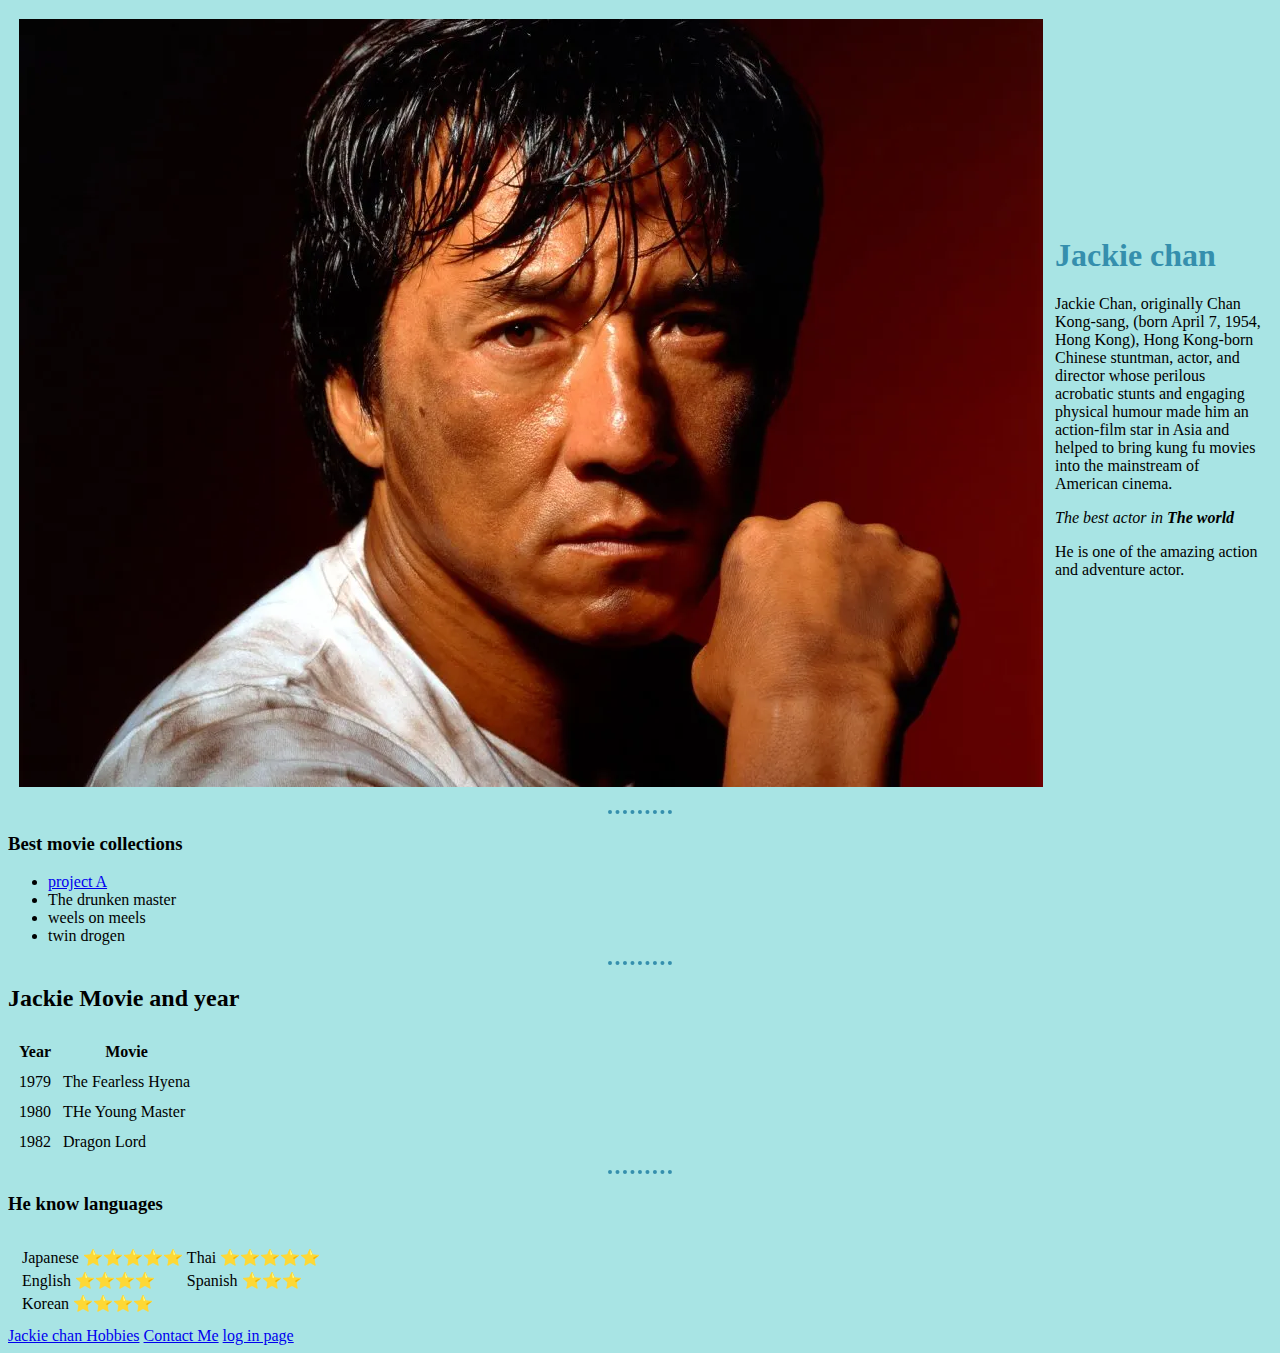
<file: index.html>
<!DOCTYPE html>
<html>
 <head>
    <meta charset="UTF-8">
    <title>Abu personal site</title>
    <link rel="stylesheet" href="Css/style.css">
</head>
 <body>
    <table cellspacing="10">
        <tr>
            <td><img src="images/jackie.png"alt="Jackie chan profile picture"></td>
            <td><h1>Jackie chan</h1>
                <p>Jackie Chan, originally Chan Kong-sang, (born April 7, 1954, Hong Kong), Hong Kong-born Chinese stuntman, actor, and director whose perilous acrobatic stunts and engaging physical humour made him an action-film star in Asia and helped to bring kung fu movies into the mainstream of American cinema.</p>
                <p><em>The best actor in <strong>The world</strong> </em></p>
                <p>He is one of the amazing action and adventure actor.</p></td>
                </tr>
    </table>
    <hr>
    <h3>Best movie collections</h3>
    <ul>
        <li><a href="https://www.youtube.com/watch?v=SfTNZEv-oUE">project A</a></li>
        <li>The drunken master</li>
        <li>weels on meels</li>
        <li>twin drogen</li>
    </ul>
    <hr>
    <h2>Jackie Movie and year</h2>
    <table cellspacing="10">
        <thead>
            <tr>
                <th>Year</th>

                <th>Movie</th>
            </tr>
        </thead>
        <tbody>
            <tr>
                <td>1979</td>
                <td>The Fearless Hyena</td>
            </tr>
            <tr>
                <td>1980</td>
                <td>THe Young Master</td>
            </tr>
            <tr>
                <td>1982</td>
                <td>Dragon Lord</td>
            </tr>
        </tbody>
    </table>
<hr>
<h3>He know languages</h3>
<table cellspacing="10">
    <tr>
        <td><table>
            <tr> <td> Japanese ⭐⭐⭐⭐⭐</td>
                <td>Thai ⭐⭐⭐⭐⭐</td></tr>            
            <tr><td> English ⭐⭐⭐⭐</td>
            <td> Spanish ⭐⭐⭐</td></tr>
            <tr><td> Korean ⭐⭐⭐⭐</td>
               </tr></table></td>
    </tr>
</table>
       
    <a href="Hobbies.html">Jackie chan Hobbies</a>
    <a href="contact-me.html">Contact Me</a>
    <a href="login.html">log in page</a>

</body>
</html>
</file>
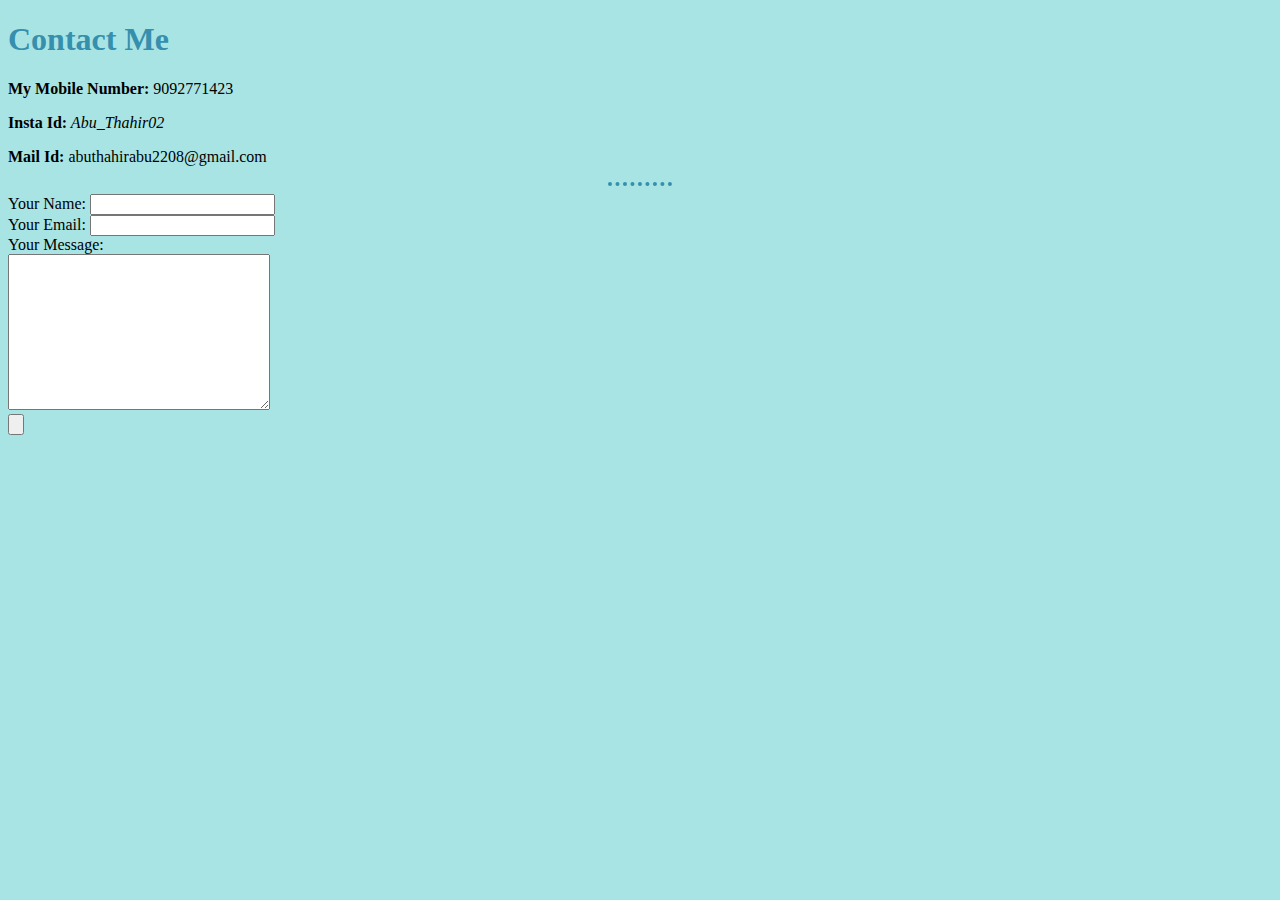
<file: contact-me.html>
<!DOCTYPE html>
<html lang="en">
<head>
    <meta charset="UTF-8">
    <title>Contact Me</title>
    <link rel="stylesheet" href="Css/style.css">
</head>
<body>
    <h1>Contact Me</h1>
    <p><strong>My Mobile Number:</strong> 9092771423</p>
    <p><strong>Insta Id:</strong><em> Abu_Thahir02</em></p>
    <P><strong>Mail Id:</strong> abuthahirabu2208@gmail.com</P>
    <hr>
    <form action="mailto:abuthahirabu2208@gmail.com" method="post" enctype="text/plain">
        <label>Your Name:</label>
        <input type="text" name="YourName" id=""><br>
        <label>Your Email:</label>
        <input type="email" name="YourEmail" id=""><br>
        <label>Your Message:</label><br> 
        <textarea name="yourmessage" id="" cols="30" rows="10"></textarea><br>
        <input type="submit" value=""> 
    </form>
</body>
</html>
</file>
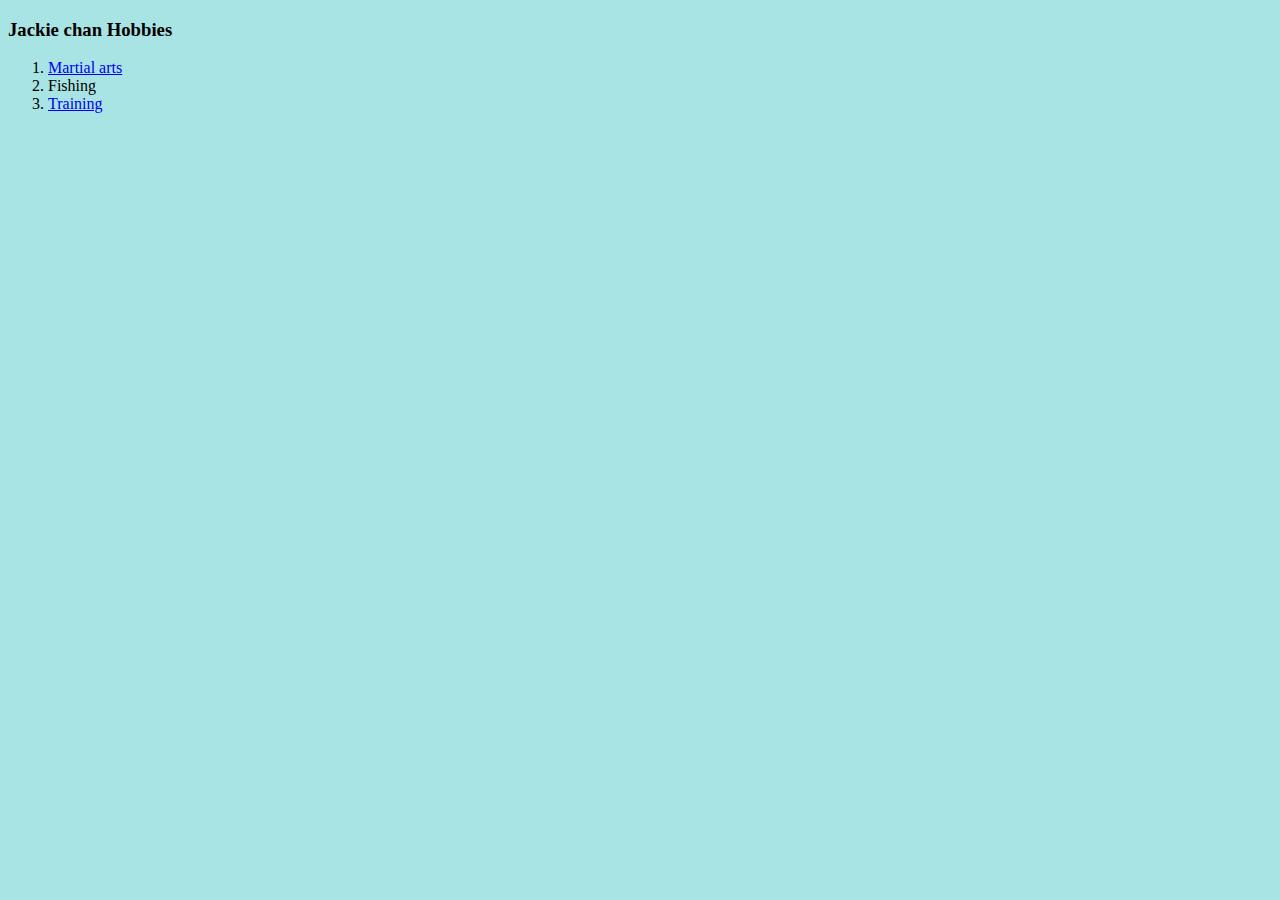
<file: Hobbies.html>
<!DOCTYPE html>
<html lang="en">
<head>
    <meta charset="UTF-8">
    <title>Jackie chan Hobbies</title>
    <link rel="stylesheet" href="Css/style.css">
</head>
<body>
    <h3>Jackie chan Hobbies</h3>
    <ol>
        <li><a href="https://imgs.search.brave.com/3g40BwDkCTBXG8tK522OyYPiG-9hORlvmEakpuioMro/rs:fit:950:672:1/g:ce/aHR0cHM6Ly9kLmli/dGltZXMuY28udWsv/ZW4vZnVsbC8yNzUy/MTQvamFja2llLWNo/YW4uanBn">Martial arts</a> </li>
        <li>Fishing</li>
        <li><a href="https://imgs.search.brave.com/HDkeVB2BcIFdzZB0hQ5SXzxP6WLNb6zUu8iL0wv6H6U/rs:fit:480:401:1/g:ce/aHR0cHM6Ly9pLnBp/bmltZy5jb20vb3Jp/Z2luYWxzLzc4L2Jj/LzFjLzc4YmMxYzU4/ZjJmMTU4NTliNTA2/OWNhNzIxZGMyYjRj/LmpwZw">Training</a></li>
    </ol>
</body>
</html>
</file>
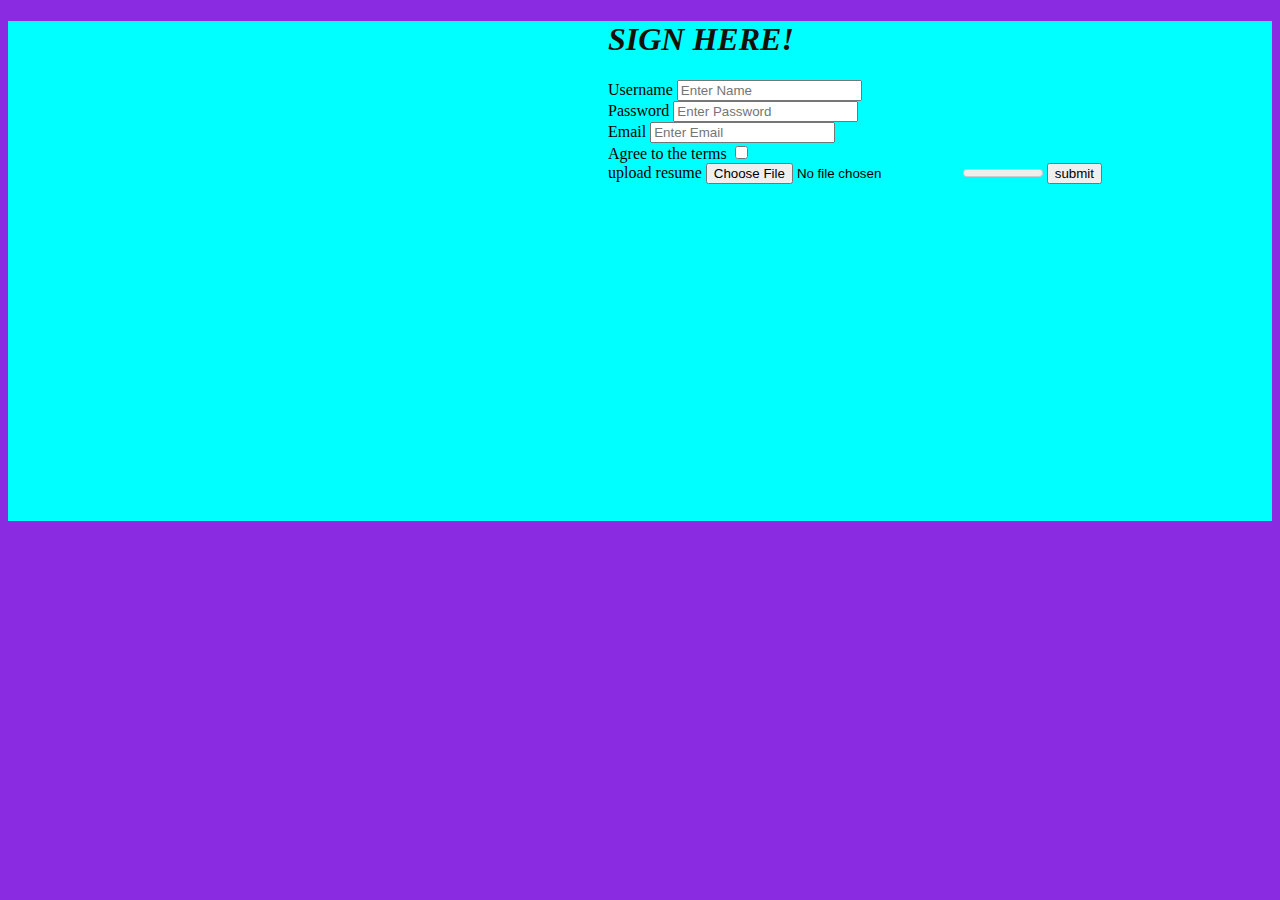
<file: login.html>
<!DOCTYPE html>
<html lang="en">
<head>
    <meta charset="UTF-8">
    <meta name="viewport" content="width=device-width, initial-scale=1.0">
    <title>log in Page</title>
    <link rel="stylesheet" href="login.css">
</head>
<body>
    <div class="form">
        <h1>SIGN HERE!</h1>
        <form action=""> 
            <label class="form-label">Username</label>
            <input type="text" class="form-control" placeholder="Enter Name"required>

            <label class="form-label">Password</label>
            <input type="text" class="form-control" placeholder="Enter Password"required>

            <label class="form-label">Email</label>
            <input type="text" class="form-control" placeholder="Enter Email"required>

            <div class="bx">
                <label class="form-label" id="ag">Agree to the terms</label>
                <input type="checkbox" id="ck">
            </div>

            <div class="h1">
                <label class="form-label" id="up">upload resume</label>
                <input type="file" class="form-control" id="res">
                <meter max="40px" min="60px"></meter>

                <button type="submit" class="btn btn-success">submit</button>
            </div>
            
        </form>

    </div>
</body>
</html>
</file>
<file: Css/style.css>
body 
{
        background-color:#a8e4e4;
    }
hr
 {
    border-style: none;
    border-color:rgb(53, 143, 173) ;
    border-top-style:dotted;
    border-width: 4px;
    width: 5%;

}
h1
{
    color:rgb(53, 143, 173);
}
</file>
<file: login.css>
body
{
    background-color: blueviolet;
}
.form
{   
    float: initial;
    background-color: aqua;
    height: 500px;
    
}
h1
{
   padding-left: 600px;
   color:rgb(22, 15, 7) ;
   font-style: oblique;
   flex: content;
}
.form label
{
    padding-left: 600px;
    font-style: unset;
    font-stretch: condensed;
}
</file>
